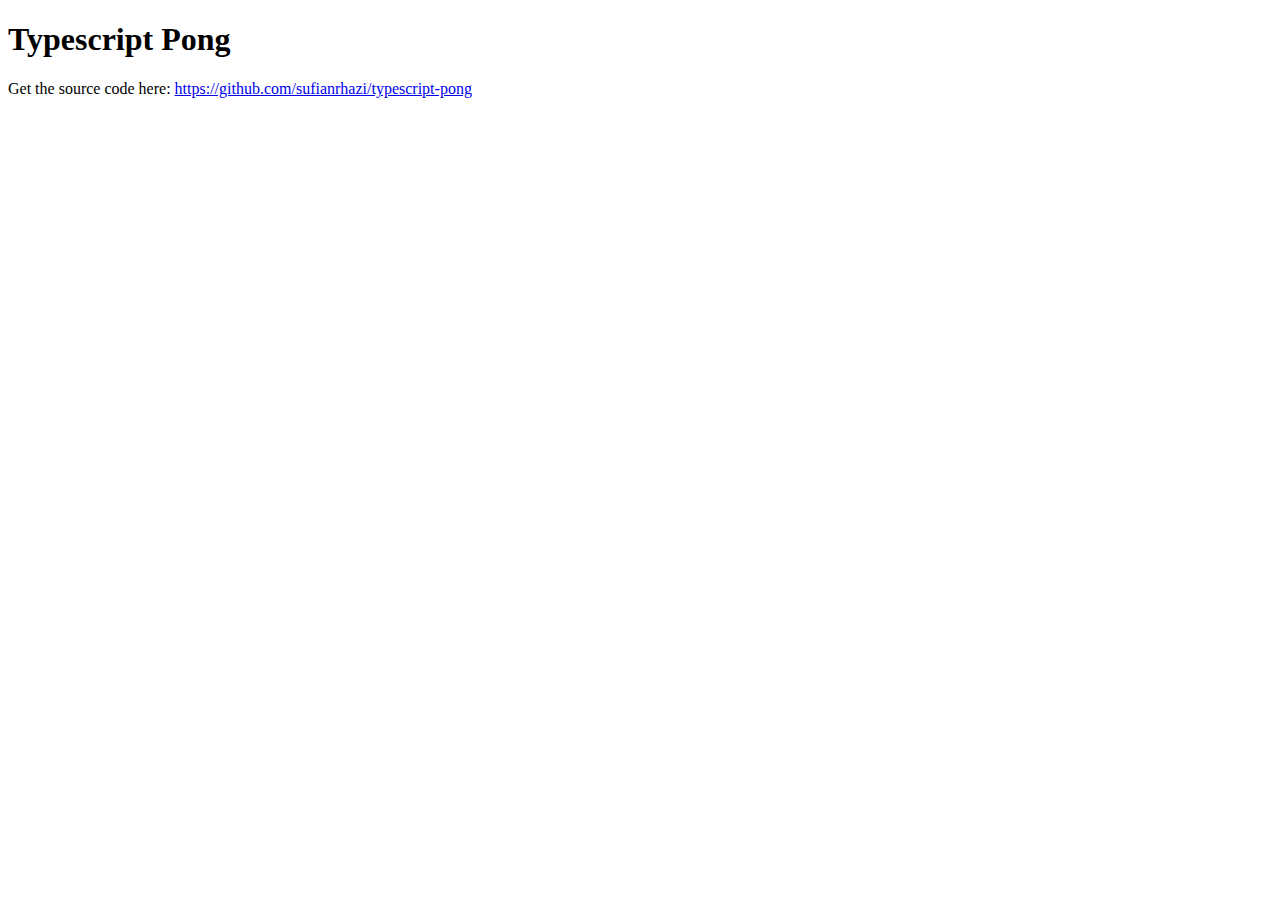
<file: index.html>
<!doctype html>
<meta charset="utf-8"/>
<link rel="stylesheet" type="text/css" href="css/pong.css" />
<h1>Typescript Pong</h1>
<div id="pong"></div>
<p>Get the source code here: <a href="https://github.com/sufianrhazi/typescript-pong">https://github.com/sufianrhazi/typescript-pong</a></p>
<script src="js/pong.min.js"></script>
</file>
<file: css/pong.css>
#pong {
    background-color: black;
}
.paddle {
    background-color: white;
    border-radius: 4px;
}
.start {
    position: absolute;
    top: 25%;
    font-size: 80px;
    color: white;
    font-family: Monaco, "monospace";
    text-align: center;
}
.ball {
    background-color: white;
    border-radius: 4px;
}
.score {
    font-size: 80px;
    font-family: "Monaco", monospace;
    position: absolute;
    color: white;
    top: 0;
}
.score.cpu {
    right: 50px;
}
.score.player {
    left: 50px;
}
</file>
